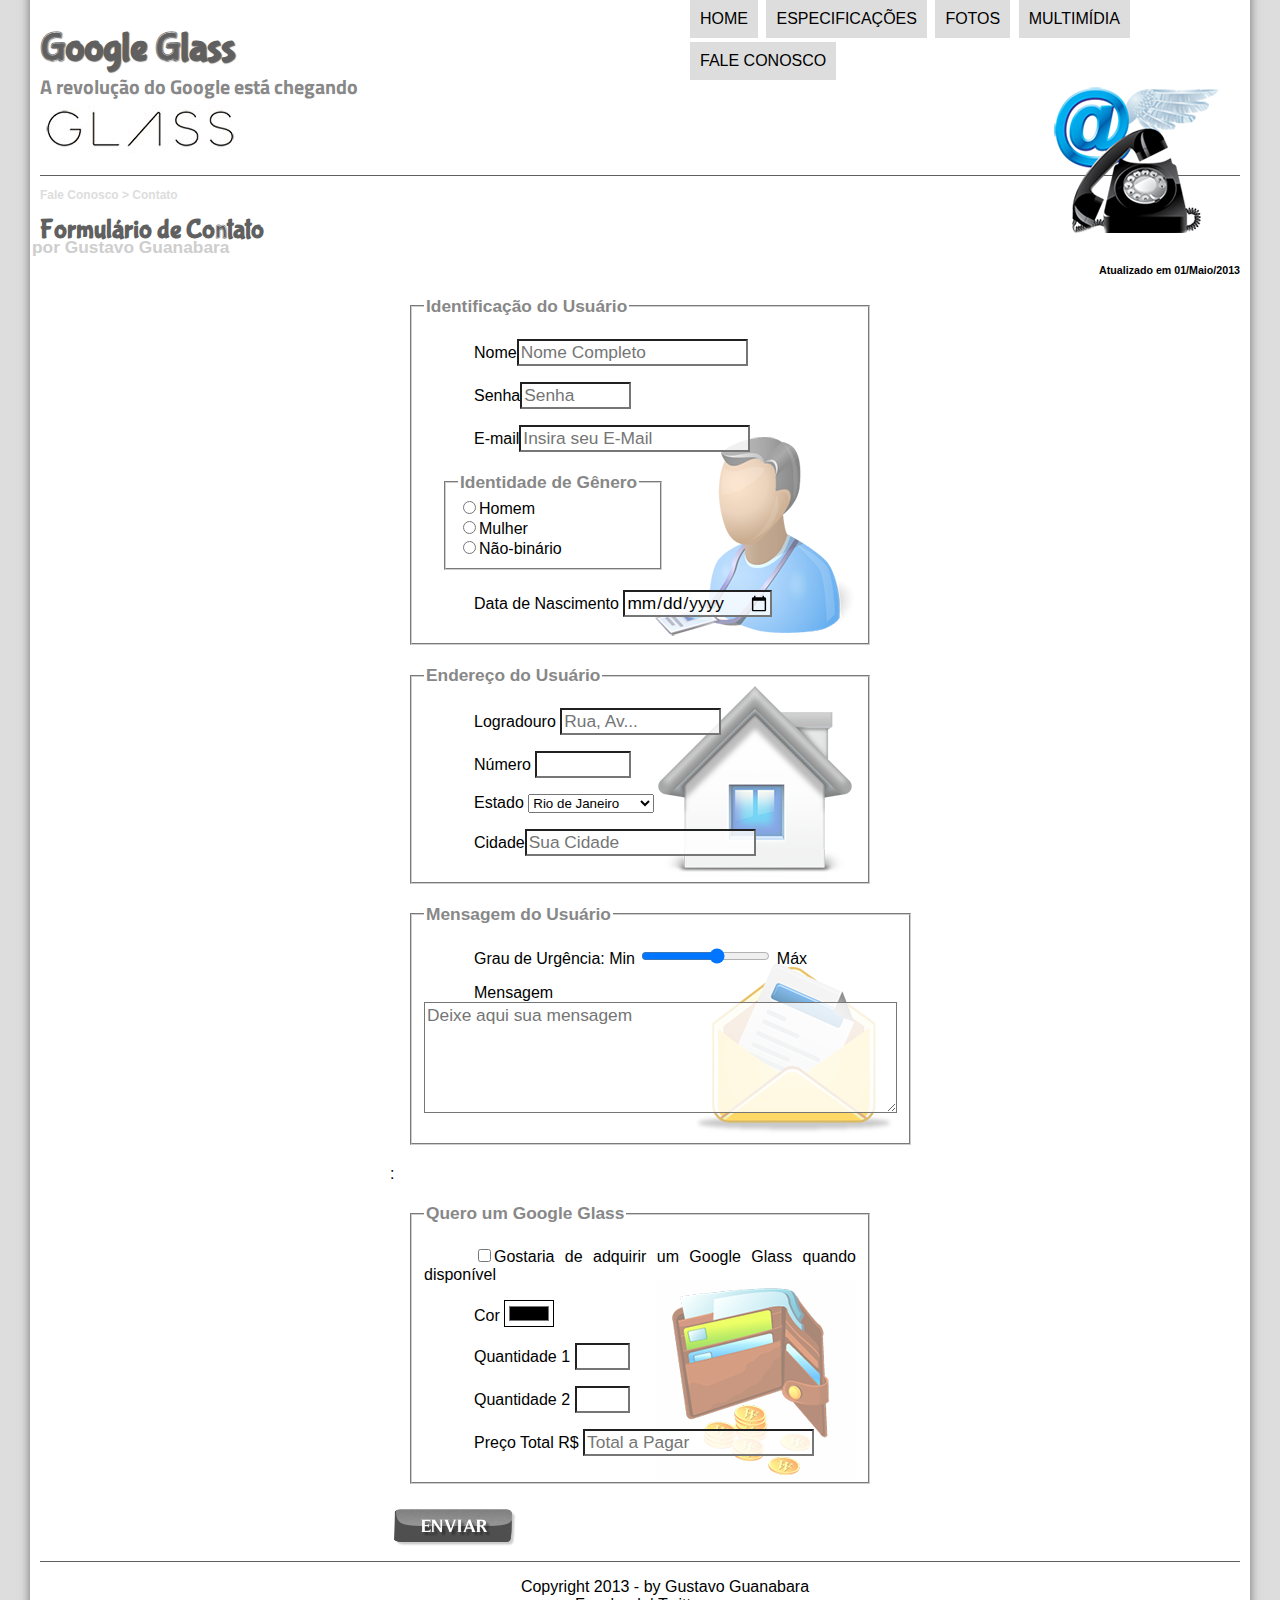
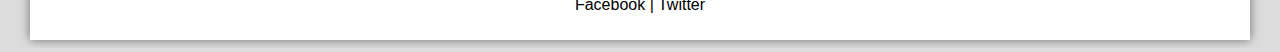
<file: fale-conosco.html>
<!doctype html>
<html lang="pt-br">
<head>

    <meta charset="UTF-8"/>
    <title>
        Tudo sobre Google Glass
    </title>
    <link rel="stylesheet" type="text/css" href="_css/estilo.css"/>
    <link rel="stylesheet" type="text/css" href="_css/form.css"/>
</head>
<script src="_javascript/funcoes.js"></script>

<script>
    function calc_total() {
    var qnt1 = Number(document.getElementById('cQnt1').value)
    var qnt2 = Number(document.getElementById('cQnt2').value)
    var tot = qnt1*qnt2
    document.getElementById('cPre').value = tot
    } 
</script>

<body>
<div id="interface">

    <header id="cabecalho">
        <hgroup>
            <h1>Google Glass</h1>
            <h2>A revolução do Google está chegando</h2>
        </hgroup>
        <img id="icone" src="_imagens/contato.png">

        <nav id="menu">
            <h1>Menu Principal</h1>
            <ul>
                <li onmouseover="mudaFoto('_imagens/home.png')" onmouseout="mudaFoto('_imagens/glass-oculos-preto-peq.png')"> <a href="index.html">Home</a></li>
                <li onmouseover="mudaFoto('_imagens/especificacoes.png')" onmouseout="mudaFoto('_imagens/glass-oculos-preto-peq.png')"> <a href="specs.html">Especificações</a></li>
                <li onmouseover="mudaFoto('_imagens/fotos.png')" onmouseout="mudaFoto('_imagens/glass-oculos-preto-peq.png')"> <a href="fotos.html">Fotos</a></li>
                <li onmouseover="mudaFoto('_imagens/multimidia.png')" onmouseout="mudaFoto('_imagens/glass-oculos-preto-peq.png')"> <a href="multimidia.html">Multimídia</a></li>
                <li onmouseover="mudaFoto('_imagens/contato.png')" onmouseout="mudaFoto('_imagens/glass-oculos-preto-peq.png')"> <a href="fale-conosco.html">Fale conosco</a></li>
            </ul>
        </nav>

    </header>

    <header id="cabecalho-artigo">
        <hgroup>
            <h3>Fale Conosco > Contato</h3>
            <h1>Formulário de Contato</h1>
            <h2>por Gustavo Guanabara</h2>
            <h4>Atualizado em 01/Maio/2013</h4>
        </hgroup>
    </header>


    <form method="post" id="fContato" action="mailto:emailprareceberspam3@gmail.com" oninput="calc_total();">
        <fieldset id="usuario">
            <legend>Identificação do Usuário</legend>
            <p><label for="cNome">Nome</label><input type="text" name="tNome" id="cNome" size="20" maxlength="30" placeholder="Nome Completo"></p>
            <p><label for="cSenha">Senha</label><input type="password" name="tSenha" id="cSenha" size="8" maxlength="8" placeholder="Senha"></p>
            <p><label for="cMail">E-mail</label><input type="email" name="tMail" id="cMail"size="20" maxlength="40" placeholder="Insira seu E-Mail"></p>
            <fieldset id="genero">
                <legend>Identidade de Gênero</legend>
                <input type="radio" name="tGenero" id="cHomem"><label for="cHomem">Homem</label><br/>
                <input type="radio" name="tGenero" id="cMulher"><label for="cMulher">Mulher</label><br/>
                <input type="radio" name="tGenero" id="cNB"><label for="cNB">Não-binário</label>
            </fieldset>
           <p>Data de Nascimento <input type="date" name="tNasc" id="cNasc"></p>
        </fieldset>

        <fieldset id="endereco">
            <legend>Endereço do Usuário</legend>
            <p><label for="cRua">Logradouro </label><input type="text" name="tRua" id="cRua" size="13" maxlength="80" placeholder="Rua, Av..."></p>
            <p><label for="cNum">Número </label><input type="number" name="tNum" id="cNum" min="0" max="99999"></p>
            <p><label for="cEst">Estado</label>
                <select name="tEst" id="cEst">
                    <optgroup label="Sudeste">
                        <option selected>Rio de Janeiro</option>
                        <option>São Paulo</option>
                    </optgroup>
                    <optgroup label="Sul">
                        <option>Paraná</option>
                        <option>Santa Catarina</option>
                    </optgroup>
                </select>
            </p>
            <p><label for="cCid">Cidade<input type="text" name="tCid" id="cCid" maxlength="40" size="20" placeholder="Sua Cidade" list="cidades"></label></p>
            <datalist id="cidades">
                <option value="Rio de Janeiro"></option>
                <option value="Nova Iguaçu"></option>
                <option value="Niteroi"></option>
                <option value="Belford Roxo"></option>
            </datalist>
        </fieldset>

        <fieldset id="mensagem">
            <legend>Mensagem do Usuário</legend>
            <p><label for="cUrg">Grau de Urgência: </label>Min
                <input type="range" name="tUrg" id="cUrg" min="0" max="10" step="2">
                Máx</p>
            <p><label for="cMsg">Mensagem</label>
            <textarea name="tMsg" id="cMsg" cols="45" rows="5" placeholder="Deixe aqui sua mensagem"></textarea></p>
        </fieldset>:

        <fieldset id="pedido">
            <legend>Quero um Google Glass</legend>
            <p><input type="checkbox" name="tGG" id="cGG"><label for="cGG">Gostaria de adquirir um Google Glass quando disponível</label></p>
            <p><label for="cCor">Cor <input type="color" name="tCor" id="cCor"></label></p>
            <p><label for="cQnt1">Quantidade 1 <input type="number" name="tQnt1" id="cQnt1" min="0" max="5"></label></p>
            <p><label for="cQnt2">Quantidade 2 <input type="number" name="tQnt2" id="cQnt2" min="0" max="5"></label></p>
            <p><label for="cPre">Preço Total R$ <input type="text" name="tPre" id="cPre" placeholder="Total a Pagar" readonly></label></p>
        </fieldset>

        <script>
            /*function calc_total(){
                var qnt = Number(document.getElementById('cQnt').value)
                var tot = qnt*1500
                document.getElementById('cPre').value = tot
            }
        </script>
        

        <input type="image" src="_imagens/botao-enviar.png" name="tEnv" id="cEnv">
    </form>

    <footer id="rodape">
        <p>
            Copyright 2013 - by Gustavo Guanabara<br/>
            <a href="http://facebook.com/cursosemvideo" target="_blank"> Facebook </a> |
            <a href="http://twitter.com/cursosemvideo" target="_blank"> Twitter</a>
        </p>
    </footer>
</div>
</body>
</html>
</file>
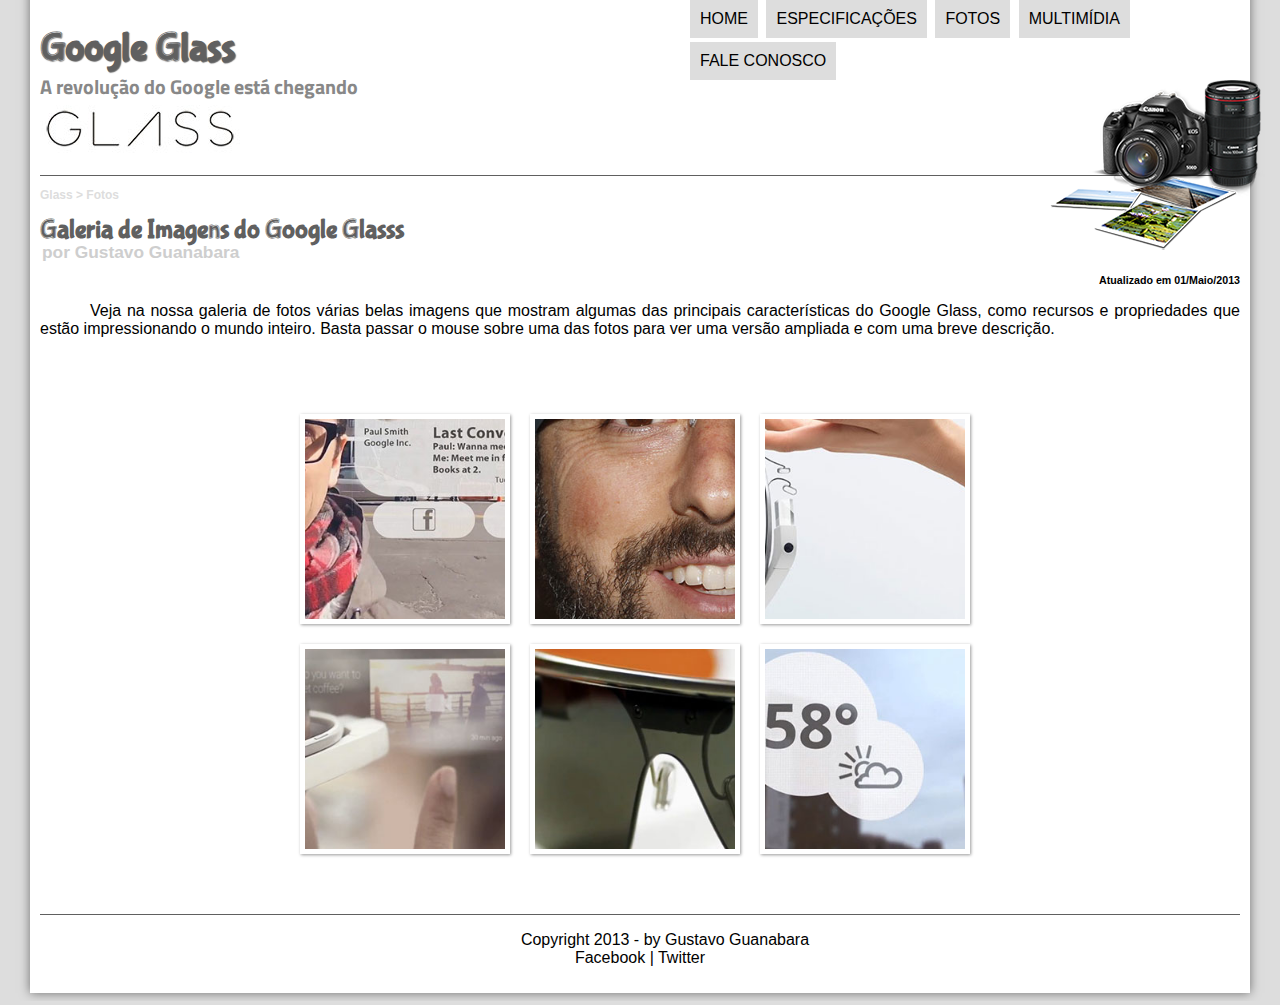
<file: fotos.html>
<!doctype html>
<html lang="pt-br">
<head>

    <meta charset="UTF-8"/>
    <title>
        Tudo sobre Google Glass
    </title>
    <link rel="stylesheet" type="text/css" href="_css/estilo.css"/>
    <link rel="stylesheet" type="text/css" href="_css/fotos.css"/>
</head>
<script src="_javascript/funcoes.js">
</script>
<body>
<div id="interface">

    <header id="cabecalho">
        <hgroup>
            <h1>Google Glass</h1>
            <h2>A revolução do Google está chegando</h2>
        </hgroup>
        <img id="icone" src="_imagens/fotos.png">

        <nav id="menu">
            <h1>Menu Principal</h1>
            <ul>
                <li onmouseover="mudaFoto('_imagens/home.png')" onmouseout="mudaFoto('_imagens/glass-oculos-preto-peq.png')"> <a href="index.html">Home</a></li>
                <li onmouseover="mudaFoto('_imagens/especificacoes.png')" onmouseout="mudaFoto('_imagens/glass-oculos-preto-peq.png')"> <a href="specs.html">Especificações</a></li>
                <li onmouseover="mudaFoto('_imagens/fotos.png')" onmouseout="mudaFoto('_imagens/glass-oculos-preto-peq.png')"> <a href="fotos.html">Fotos</a></li>
                <li onmouseover="mudaFoto('_imagens/multimidia.png')" onmouseout="mudaFoto('_imagens/glass-oculos-preto-peq.png')"> <a href="multimidia.html">Multimídia</a></li>
                <li onmouseover="mudaFoto('_imagens/contato.png')" onmouseout="mudaFoto('_imagens/glass-oculos-preto-peq.png')"> <a href="fale-conosco.html">Fale conosco</a></li>
            </ul>
        </nav>

    </header>

    <section id="corpo-full">
        <article id="noticia-principal">

            <header id="cabecalho-artigo">
                <hgroup>
                    <h3> Glass > Fotos</h3>
                    <h1>Galeria de Imagens do Google Glasss</h1>
                    <h2>por Gustavo Guanabara</h2>
                    <h4>Atualizado em 01/Maio/2013</h4>
                </hgroup>
            </header>
<p>Veja na nossa galeria de fotos várias belas imagens que mostram algumas das principais características do  Google Glass, como recursos e propriedades que estão impressionando o mundo inteiro. Basta passar o mouse sobre uma das fotos para ver uma versão ampliada e com uma breve descrição.</p>

            <ul id="album-fotos">
                <li id="foto-01"><span>Agenda e lembretes</span></li>
                <li id="foto-02"><span>Sergey Brin usando o Glass</span></li>
                <li id="foto-03"><span>Leve e compacto</span></li>
                <li id="foto-04"><span>Sensação de uma tela de 50"</span></li>
                <li id="foto-05"><span>Vários tipos de lente</span></li>
                <li id="foto-06"><span>Informações importantes</span></li>
            </ul>
        </article>
    </section>

    <footer id="rodape">
        <p>
            Copyright 2013 - by Gustavo Guanabara<br/>
            <a href="http://facebook.com/cursosemvideo" target="_blank"> Facebook </a> |
            <a href="http://twitter.com/cursosemvideo" target="_blank"> Twitter</a>
        </p>
    </footer>
</div>
</body>
</html>
</file>
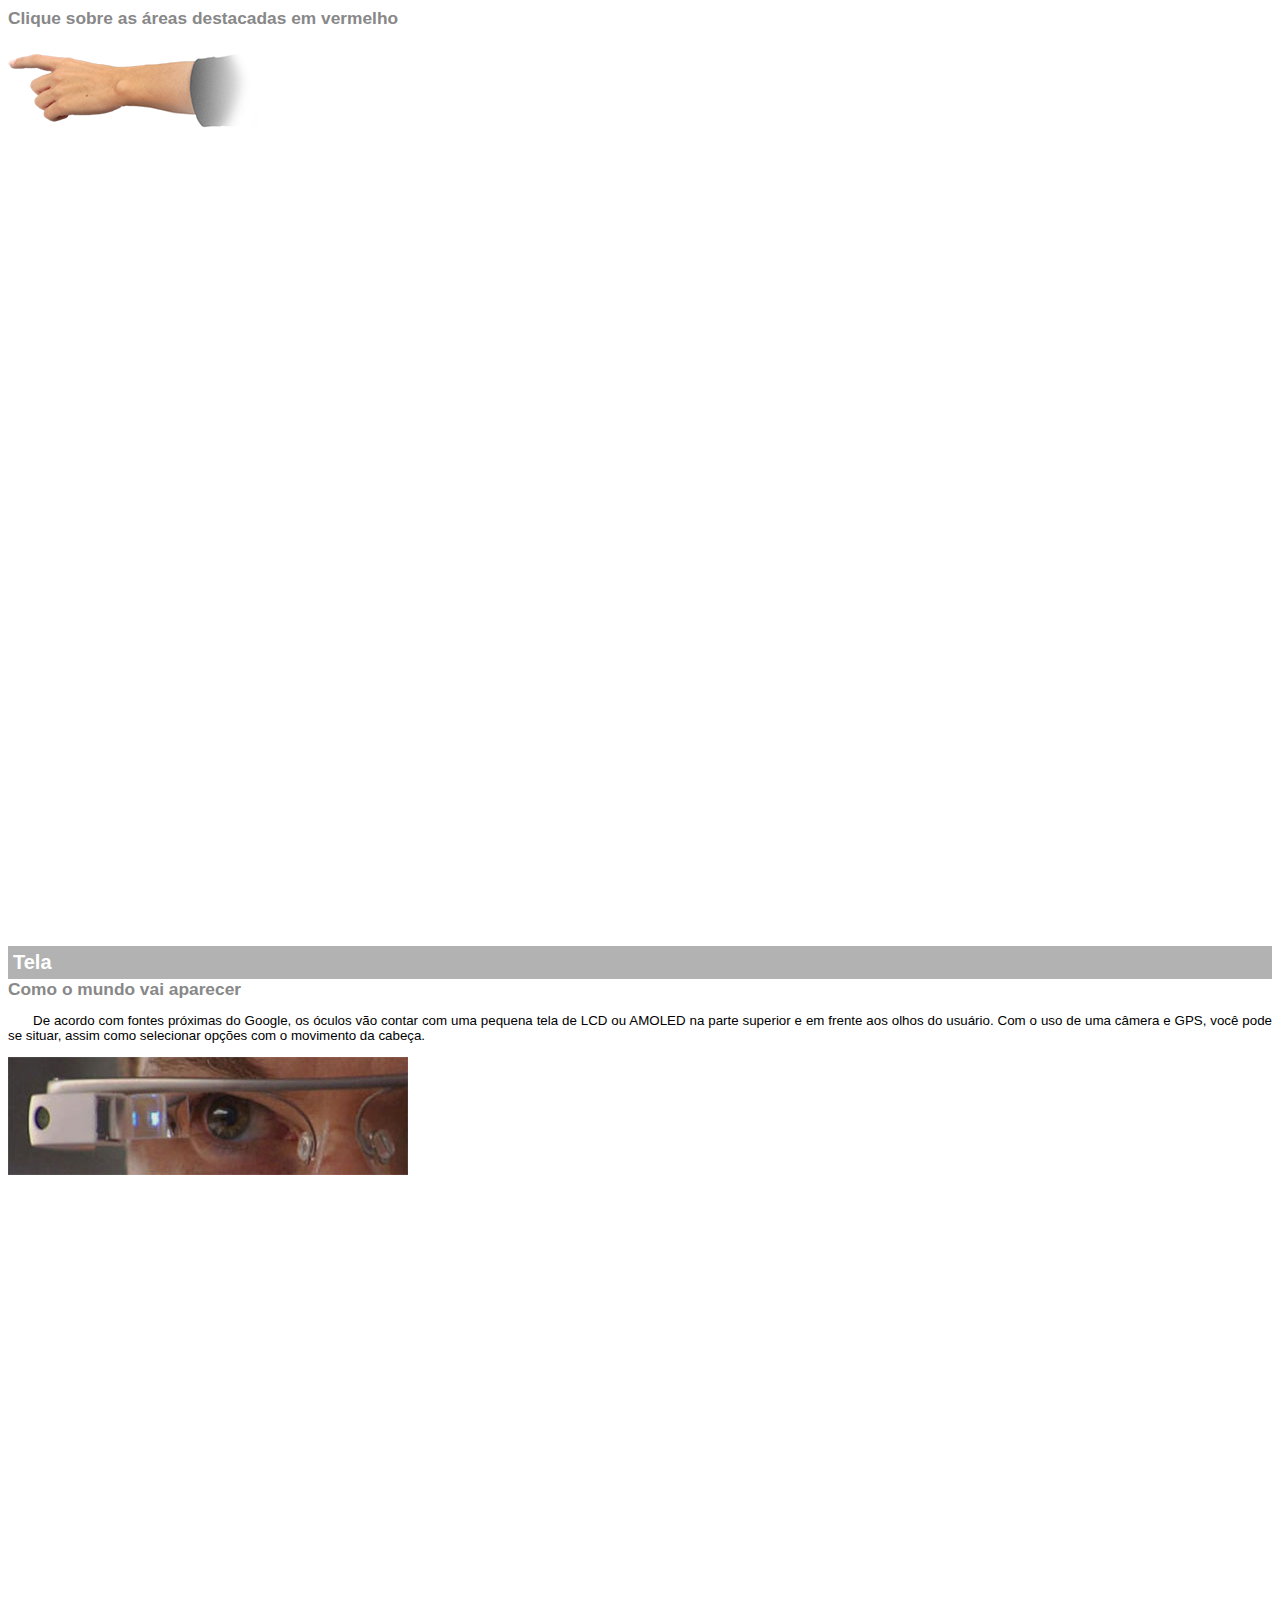
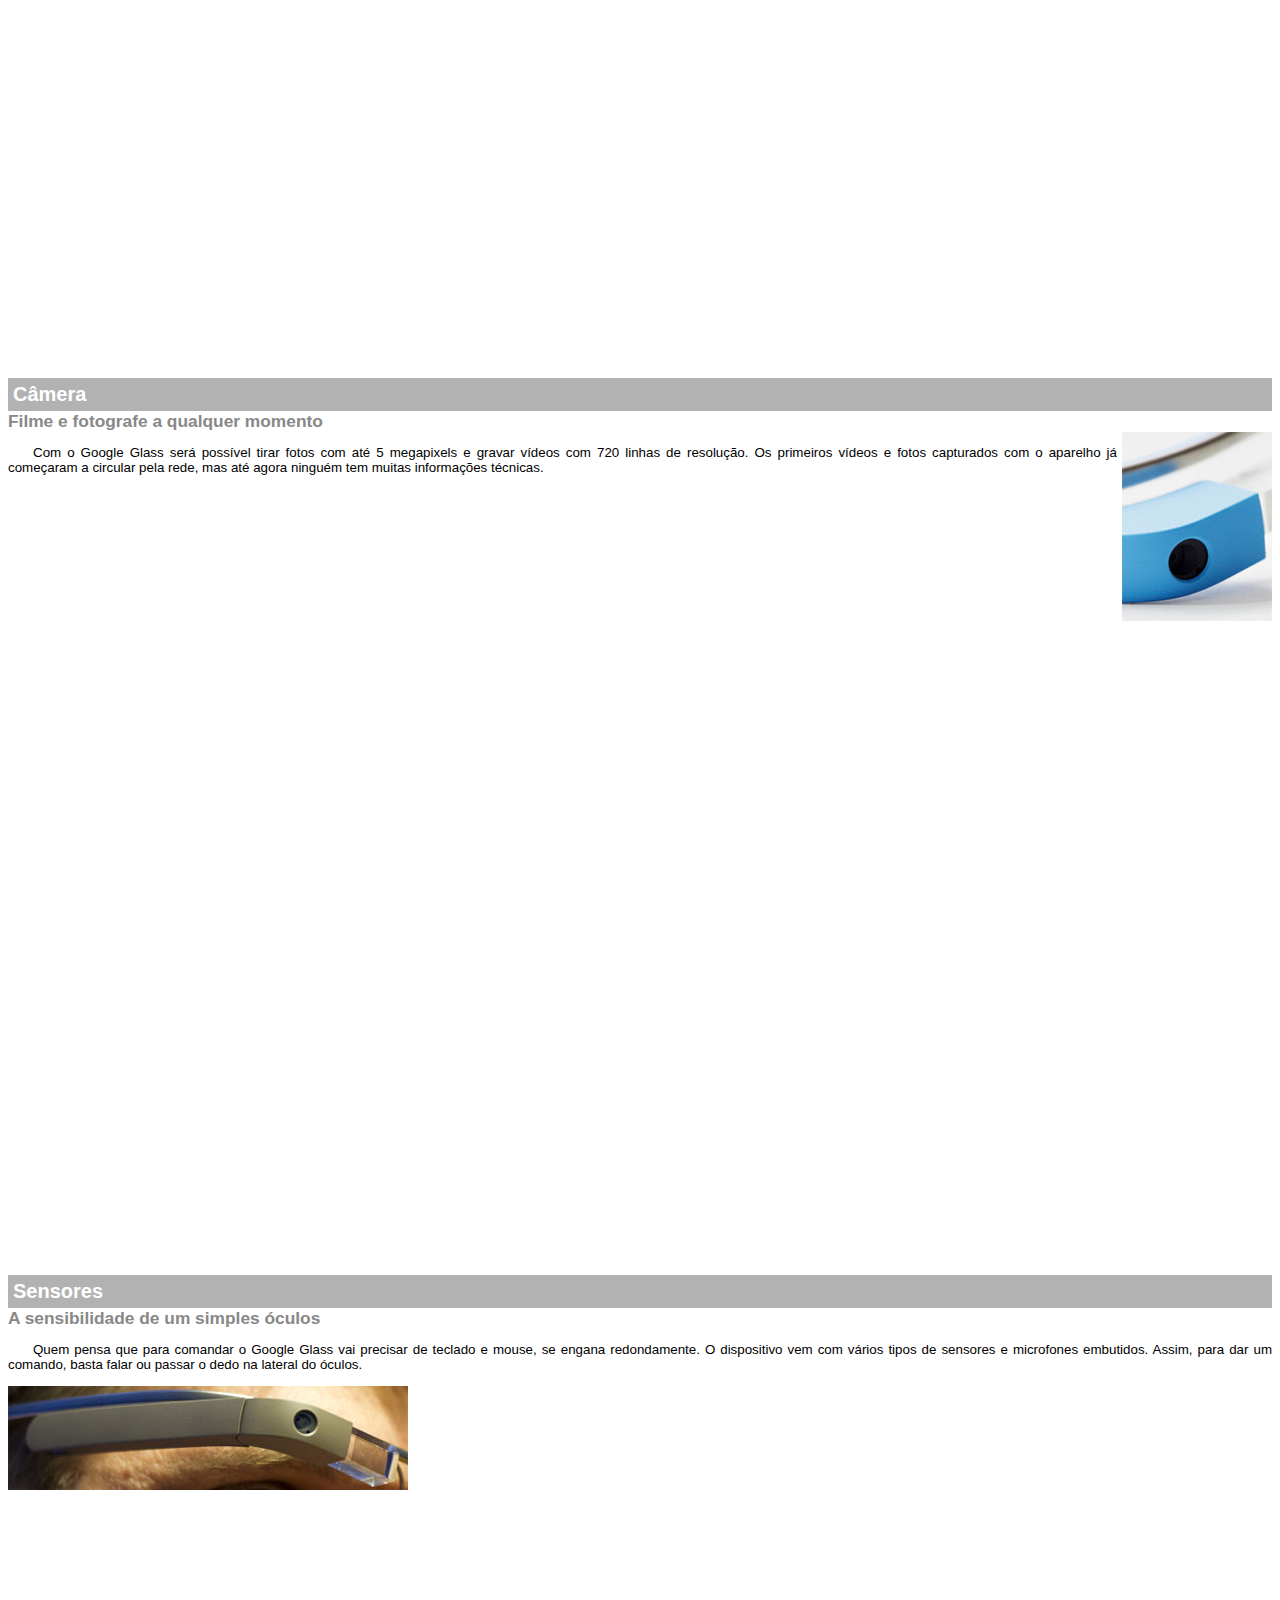
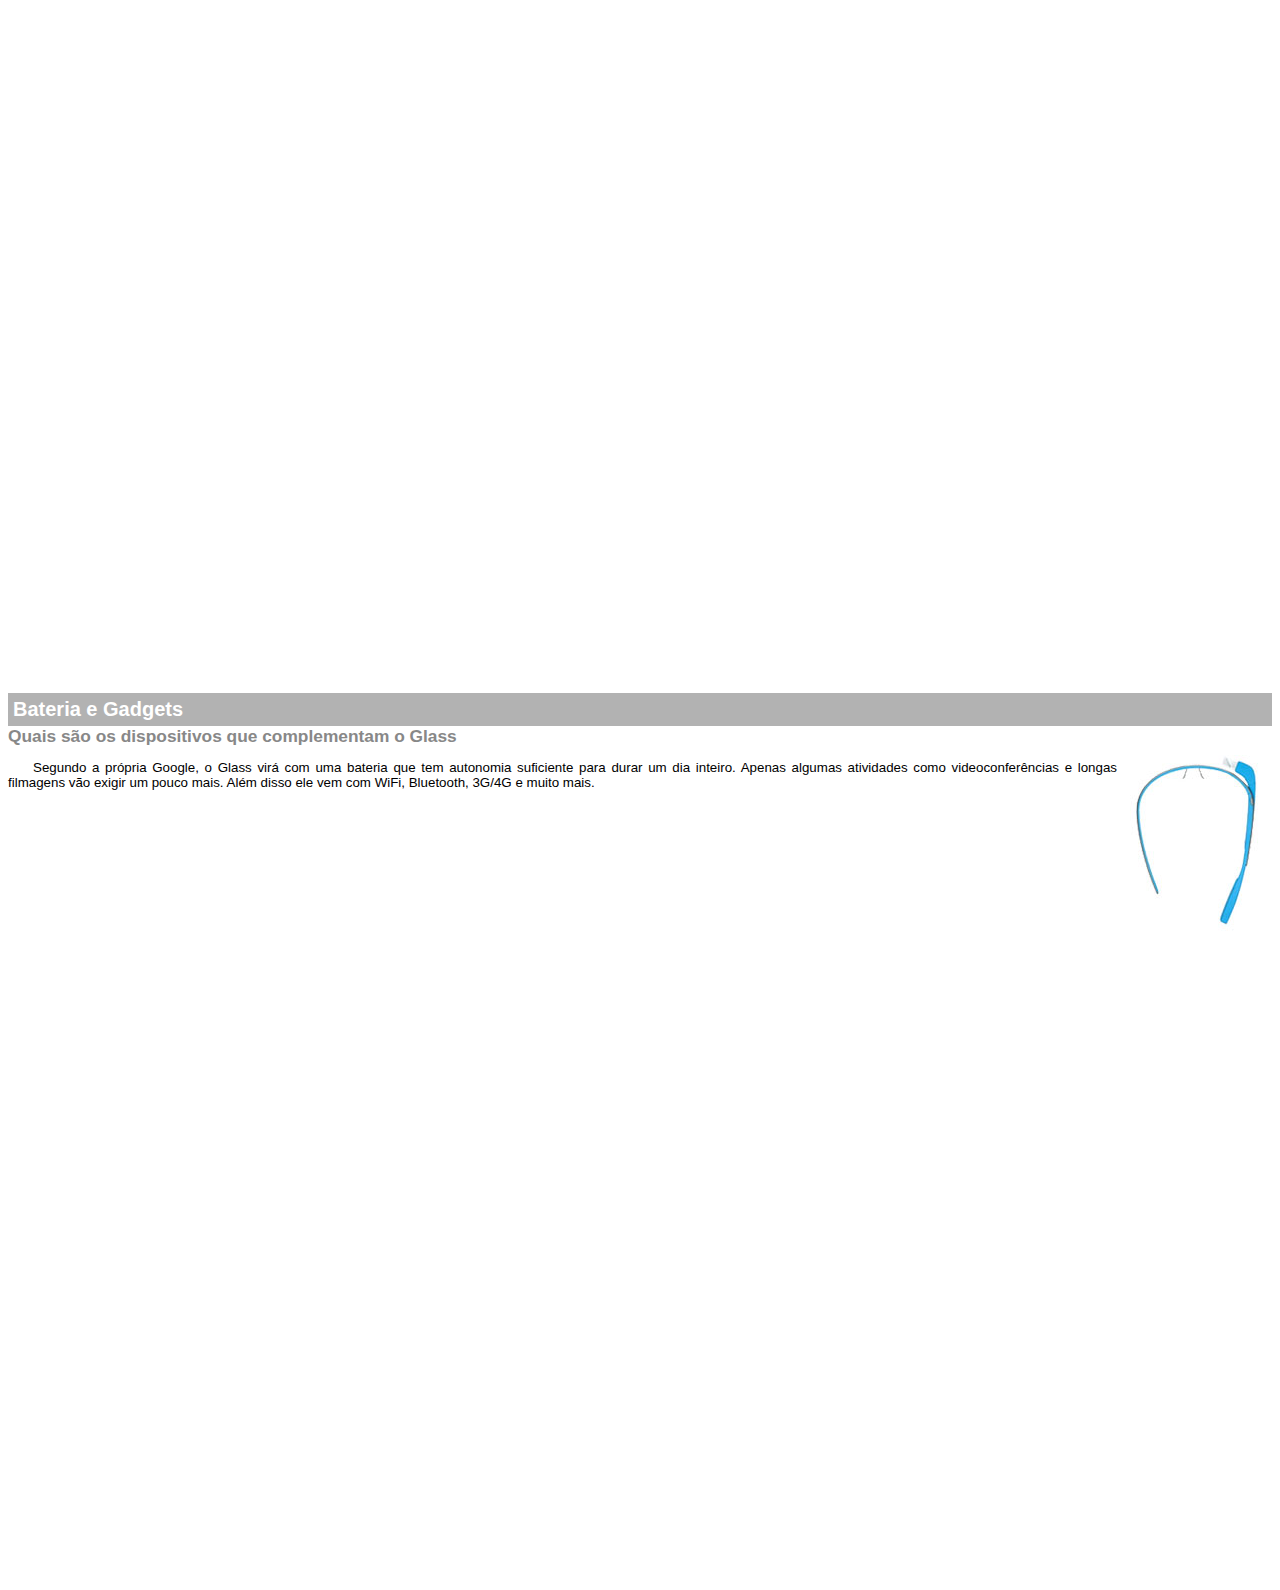
<file: google-glass.html>
<!doctype html>
<html>
<head>
    <meta charset="UTF-8">
    <title>Informações sobre Google Glass</title>
    <style>
        body{
            font-family: Arial, sans-serif;
            font-size: 10pt;
        }
        p{
            text-align: justify;
            text-indent: 25px;
        }
        article h1{
            font-size: 15pt;
            color: #fff;
            background-color: rgba(0, 0, 0, 0.3);
            padding: 5px;
            margin: 0px;
        }
        article h2{
            font-size: 13pt;
            color: #888888;
            margin: 0px;
        }
        article{
            margin-bottom: 800px;
        }
        img.img-dir{
            display: block;
            float: right;
            margin-left: 5px;
        }
    </style>
</head>

<body>
<article id="topo">
    <header>
        <h2>Clique sobre as áreas destacadas em vermelho</h2>
    <img src="_imagens/mao.png" alt="Mão apontando pra esquerda">
    </header>
</article>

<article id="tela">
    <header>
        <h1>Tela</h1>
        <h2>Como o mundo vai aparecer</h2>
    </header>
        <p>De acordo com fontes próximas do Google, os óculos vão contar com uma pequena tela de LCD ou AMOLED na parte
            superior e em frente aos olhos do usuário. Com o uso de uma câmera e GPS, você pode se situar, assim como
            selecionar opções com o movimento da cabeça.</p>
        <img src="_imagens/det-tela.jpg" alt="Tela do google glass">
</article>

<article id="camera">
    <header>
        <h1>Câmera</h1>
        <h2>Filme e fotografe a qualquer momento</h2>
    </header>
        <img src="_imagens/det-camera.jpg" class="img-dir" alt="Câmera do Google Glass">
        <p>Com o Google Glass será possível tirar fotos com até 5 megapixels e gravar vídeos com 720 linhas de
            resolução.
            Os primeiros vídeos e fotos capturados com o aparelho já começaram a circular pela rede, mas até agora
            ninguém tem muitas informações técnicas.</p>
</article>

<article id="sensores">
    <header>
        <h1>Sensores</h1>
        <h2>A sensibilidade de um simples óculos</h2>
    </header>
        <p>Quem pensa que para comandar o Google Glass vai precisar de teclado e mouse, se engana redondamente. O
            dispositivo vem com vários tipos de sensores e microfones embutidos. Assim, para dar um comando, basta falar
            ou passar o dedo na lateral do óculos.</p>
        <img src="_imagens/det-touch.jpg" alt="Sensor do Google Glass">
</article>

<article id="bateria">
    <header>
        <h1>Bateria e Gadgets</h1>
        <h2>Quais são os dispositivos que complementam o Glass</h2>
    </header>
        <img src="_imagens/det-bateria.jpg" class="img-dir" alt="Bateria e Gadgets do Google Glass">
        <p>Segundo a própria Google, o Glass virá com uma bateria que tem autonomia suficiente para durar um dia
            inteiro.
            Apenas algumas atividades como videoconferências e longas filmagens vão exigir um pouco mais. Além disso ele
            vem com WiFi, Bluetooth, 3G/4G e muito mais.</p>
</article>
</body>
</html>
</file>
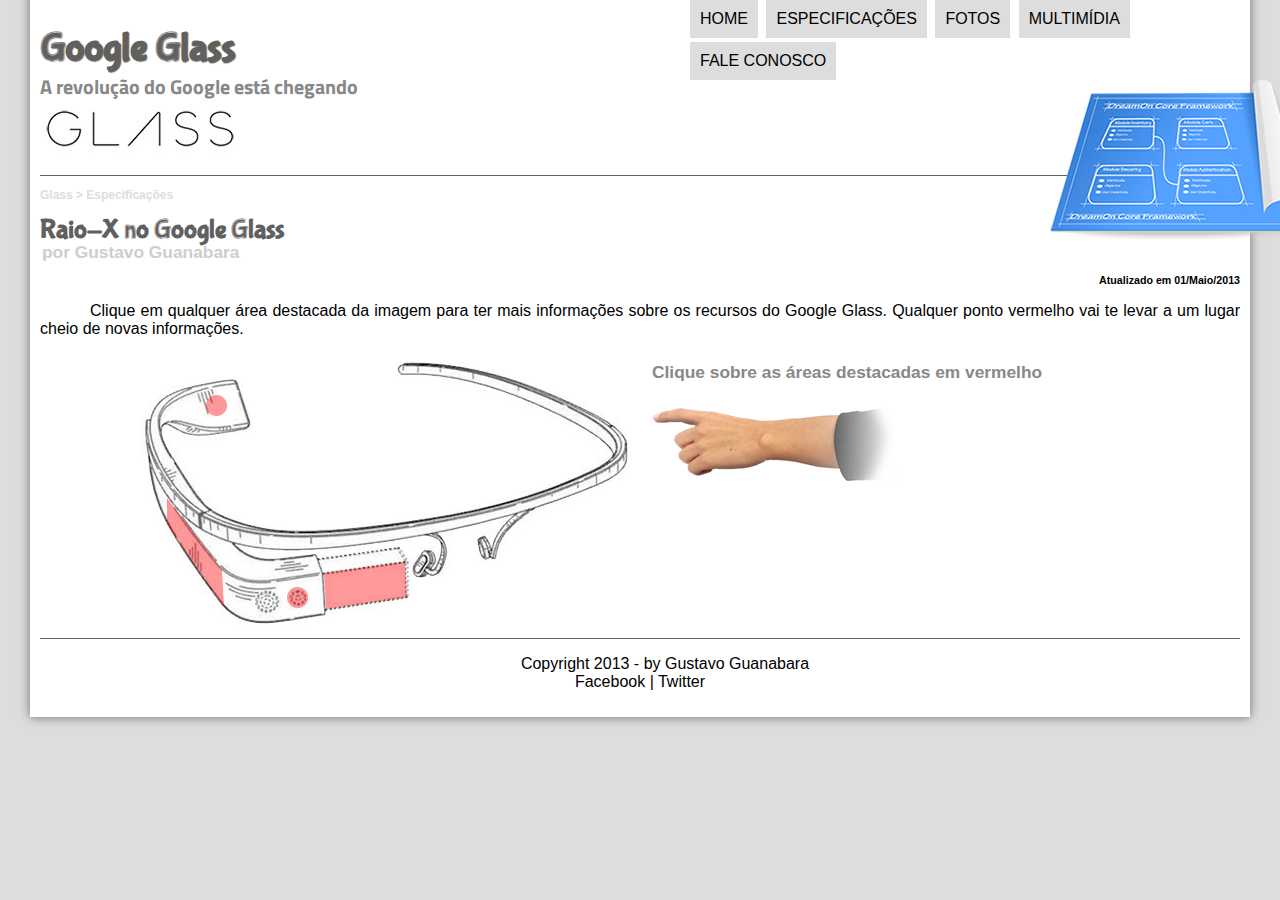
<file: specs.html>
<!doctype html>
<html lang="pt-br">
<head>

    <meta charset="UTF-8"/>
    <title>
        Tudo sobre Google Glass
    </title>
    <link rel="stylesheet" type="text/css" href="_css/estilo.css"/>
    <link rel="stylesheet" href="_css/specs.css">
</head>
<script src="_javascript/funcoes.js">
</script>
<body>
<div id="interface">

    <header id="cabecalho">
        <hgroup>
            <h1>Google Glass</h1>
            <h2>A revolução do Google está chegando</h2>
        </hgroup>
        <img id="icone" src="_imagens/especificacoes.png">

        <nav id="menu">
            <h1>Menu Principal</h1>
            <ul>
                <li onmouseover="mudaFoto('_imagens/home.png')" onmouseout="mudaFoto('_imagens/glass-oculos-preto-peq.png')"> <a href="index.html">Home</a></li>
                <li onmouseover="mudaFoto('_imagens/especificacoes.png')" onmouseout="mudaFoto('_imagens/glass-oculos-preto-peq.png')"> <a href="specs.html">Especificações</a></li>
                <li onmouseover="mudaFoto('_imagens/fotos.png')" onmouseout="mudaFoto('_imagens/glass-oculos-preto-peq.png')"> <a href="fotos.html">Fotos</a></li>
                <li onmouseover="mudaFoto('_imagens/multimidia.png')" onmouseout="mudaFoto('_imagens/glass-oculos-preto-peq.png')"> <a href="multimidia.html">Multimídia</a></li>
                <li onmouseover="mudaFoto('_imagens/contato.png')" onmouseout="mudaFoto('_imagens/glass-oculos-preto-peq.png')"> <a href="fale-conosco.html">Fale conosco</a></li>
            </ul>
        </nav>

    </header>


    <section id="corpo-full">
            <article id="noticia-principal">

                <header id="cabecalho-artigo">
                    <hgroup>
                        <h3> Glass > Especificações</h3>
                        <h1>Raio-X no Google Glass</h1>
                        <h2>por Gustavo Guanabara</h2>
                        <h4>Atualizado em 01/Maio/2013</h4>
                    </hgroup>
                </header>
            </article>
    </section>
        <p>Clique em qualquer área destacada da imagem para ter mais informações sobre os recursos do Google Glass.
                Qualquer ponto vermelho vai te levar a um lugar cheio de novas informações.</p>

        <section id="conteudo">
            <img src="_imagens/glass-esquema-marcado.jpg" usemap="#meu-mapa">
            <map name="meu-mapa">
                <area shape="rect" coords="179,202,270,260" href="google-glass.html#tela" id="det-tela" target="janela"/>
                <area shape="circle" coords="158,243,12" href="google-glass.html#camera" target="janela"/>
                <area shape="circle" coords="73,52,12" href="google-glass.html#bateria" target="janela"/>
                <area shape="poly" coords="28,143,83,216,84,249,27,169" href="google-glass.html#sensores" target="janela"/>
            </map>
            <iframe src="google-glass.html" name="janela" scrolling="no" id="frame-spec"></iframe>
        </section>


    <footer id="rodape">
        <p>
            Copyright 2013 - by Gustavo Guanabara<br/>
            <a href="http://facebook.com/cursosemvideo" target="_blank"> Facebook </a> |
            <a href="http://twitter.com/cursosemvideo" target="_blank"> Twitter</a>
        </p>
    </footer>
</div>
</body>
</html>
</file>
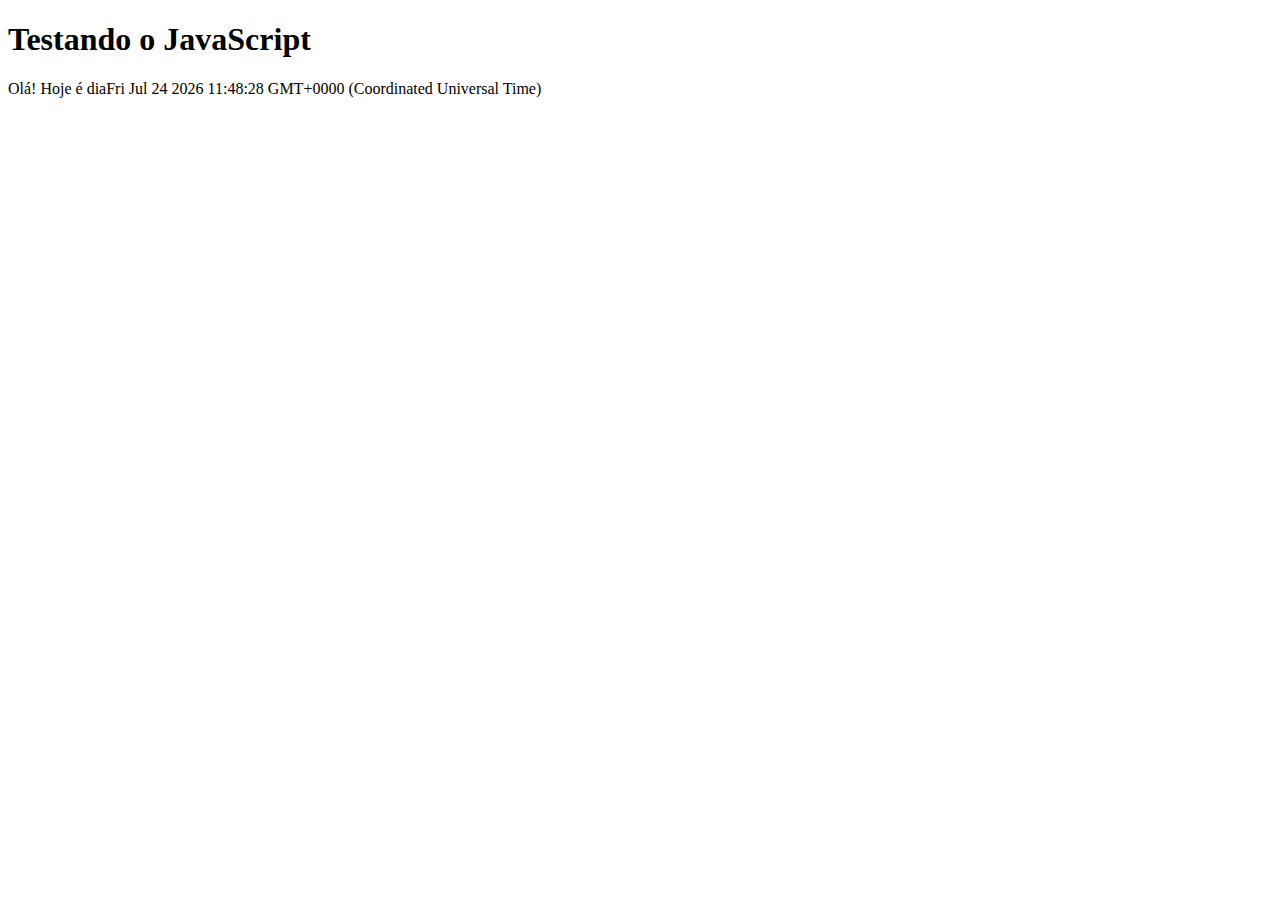
<file: _css/testejs01.html>
<!DOCTYPE html>
<html lang="pt-br">
<head>
    <meta charset="UTF-8">
    <title>Teste JavaScript</title>
</head>
<body>

    <h1>Testando o JavaScript</h1>
    <script>
        document.write("Olá! Hoje é dia" + Date())

    </script>

</body>
</html>
</file>
<file: _css/estilo.css>
@charset "UTF-8";
@import url('https://fonts.googleapis.com/css?family=Titillium+Web&display=swap');
@font-face {
    font-family: 'FonteLogo';
    src: url("../_fonts/bubblegum-sans-regular.otf");
}
body {
    background-color: #dddddd;
    color: none;
    font-family: Arial, sans-serif;
}

div#interface{
    width: 1200px;
    background-color: #fff;
    margin: -20px auto 0px auto;
    box-shadow: 0px 0px 10px rgba(0, 0, 0, 0.5);
    padding: 10px;
}

p {
    text-align: justify;
    text-indent: 50px;
}

a{
    color: #606060;
    text-decoration: none;
}

a:hover{
    text-decoration: underline;
}

header#cabecalho img#icone{
    position: absolute;
    left: 1050px;
    top: 80px;
}

header#cabecalho{
    border-bottom: 1px #606060 solid;
    height: 150px;
    background: url("../_imagens/glass-logo-peq.jpg") no-repeat 0px 80px;
}

header#cabecalho h1{
    font-family: 'FonteLogo', sans-serif;
    font-size: 30pt;
    color: #606060;
    text-shadow: 1px 1px 1px rgba(0, 0, 0, 0.6);
    padding: 0px;
    margin-bottom: 0px;
}

header#cabecalho h2{
    font-family: 'Titillium Web',sans-serif;
    color: #888888;
    font-size: 15pt;
    padding: 0px;
    margin-top: 0px;
}

/* Formatação do Menu */

nav#menu{
    display: block;

}

nav#menu ul{
    list-style: none;
    text-transform: uppercase;
    position: absolute;
    top: -18px;
    left: 648px;
}

nav#menu li{
    display: inline-block;
    background-color: #dddddd;
    padding: 10px;
    margin: 2px;
    transition: background-color 0.18s;
}

nav#menu li:hover{
    background-color: #606060;
}

nav#menu h1{
    display: none;
}

nav#menu a{
    color: black;
    text-decoration: none;
}

nav#menu a:hover{
    color: white;
    text-decoration: underline;
}

/*  Formatação de Imagens com Legendas  */

figure.foto-legenda{
    position: relative;
    border: 8px solid white;
    box-shadow: 1px 1px 4px black;
}

figure.foto-legenda img{
    width: 100%;
    height: 100%;
}

figure.foto-legenda figcaption{
    position: absolute;
    top: 0px;
    background-color: rgba(0,0,0,0.4);
    color: white;
    width: 100%;
    height: 100%;
    padding: 10px;
    box-sizing: border-box;
    opacity: 0;
    transition: opacity 0.25s;
    }


figure.foto-legenda:hover figcaption{
    opacity: 1;
}

section#corpo{
    display: block;
    width: 595px;
    float: left;
    border-right: 1px #606060 solid;
    padding-right: 20px;
}

article#noticia-principal h2{
    font-size: 16pt;
    color: #606060;
    background-color: #dddddd;
    padding: 5px 0px 5px 10px;
    margin: 10px 0px 10px 0px;
}

header#cabecalho-artigo h1{
    font-family: 'FonteLogo', sans-serif;
    font-size: 20pt;
    color: #606060;
    margin-bottom: 0px;
    margin-top: 0px;
}

header#cabecalho-artigo h2{
    font-size: 13pt;
    color: #cecece;
    background-color: #ffffff;
    margin: -8px;
}

header#cabecalho-artigo h3{
    font-size: 12px;
    color: #dddddd;
}

header#cabecalho-artigo h4{
    text-align: right;
    font-size: 8pt;
}

table#tabelaspec{
    border: 1px solid #606060;
    border-spacing: 0;
    margin-left: auto;
    margin-right: auto;

}

table#tabelaspec td{
    border: 1px solid #606060;
    padding: 10px;
    text-align: center;
    vertical-align: middle;
}

table#tabelaspec td.ce{
    color: #ffffff;
    background-color: #606060;
    vertical-align: top;
    font-weight: bold;
    text-align: right;
}

table#tabelaspec td.cd{
    background-color: #cecece;
    text-align: left;
}

table#tabelaspec caption{
    color: #888888;
    font-size: 13pt;
    font-weight: bolder;
}

table#tabelaspec caption span{
    display: block;
    float: right;
    color: #888888;
    font-size: 8pt;
    margin-top: 10px;
}

aside#lateral{
    display: block;
    width: 500px;
    float: right;
    background-color: #dddddd;
    margin-top: 10px;
    margin-right: 10px;
    padding: 0px 24px 10px 40px;
    box-shadow: 2px 2px 2px rgba(0, 0, 0, 0.5);
}

aside#lateral h1{
    font-family: 'FonteLogo', sans-serif;
    font-size: 20pt;
    color: #606060;
}

aside#lateral h2{
    background-color: #606060;
    font-size: 16pt;
    color: #ffffff;
    padding: 5px;

}

footer#rodape{
    clear: both;
    border-top: 1px #606060 solid;
}

footer#rodape p{
    text-align: center;
}

footer#rodape a{
    text-decoration: none;
    color: black;
}

footer#rodape a:hover{
    text-decoration: underline;
}
</file>
<file: _css/form.css>
@charset "UTF-8";

form {
    width: 500px;
    margin: auto;
}

input, textarea{
    font-family: sans-serif;
    font-weight: normal;
    font-size: 13pt;
    background-color: rgba(255, 255, 255, .8);
}

input:hover, textarea:hover{
    background-color: #ddd;
}

legend{
    color: #888888;
    font-weight: bold;
    font-size: 13pt;
    font-family: sans-serif;
}

fieldset{
    border-color: #cecece;
    margin: 20px;
}

fieldset#genero{
    width: 190px;
}

fieldset#usuario{
    background: url("../_imagens/icone-contato.png") no-repeat 95% 95%;
}

fieldset#endereco{
    background: url("../_imagens/icone-endereco.png") no-repeat 95% 95%;
}

fieldset#mensagem{
    background: url("../_imagens/icone-mensagem.png") no-repeat 95% 95%;
}

fieldset#pedido{
    background: url("../_imagens/icone-pagamento.png") no-repeat 95% 95%;
}
</file>
<file: _css/fotos.css>
@charset "UTF-8";

ul#album-fotos{
    width: 700px;
    margin: 0 auto;
    padding: 50px;
    overflow: hidden;
    list-style: none;
}

ul#album-fotos li{
    float: left;
    width: 200px;
    height: 200px;
    margin: 10px;
    border: 5px solid white;
    background-color: #fff;
    box-shadow: 1px 1px 3px rgba(0, 0, 0, 0.4);
    transition: 0.3s;
}

ul#album-fotos li:hover{
    transform: scale(1.5);
}

ul#album-fotos li#foto-01{
    background: url("../_imagens/galeria-01.jpg") no-repeat;
    background-position: 50% 50%;
    background-size: 400px 400px;
    background-color: white;
}

ul#album-fotos li#foto-01:hover{
    background-position: 0px 0px;
    background-size: 200px 200px;
}

ul#album-fotos li#foto-02{
    background: url("../_imagens/galeria-02.jpg") no-repeat;
    background-position: 50% 50%;
    background-size: 400px 400px;
    background-color: white;
}

ul#album-fotos li#foto-02:hover{
    background-position: 0px 0px;
    background-size: 200px 200px;
}

ul#album-fotos li#foto-03{
    background: url("../_imagens/galeria-03.jpg") no-repeat;
    background-position: 50% 50%;
    background-size: 400px 400px;
    background-color: white;
}

ul#album-fotos li#foto-03:hover{
    background-position: 0px 0px;
    background-size: 200px 200px;
}

ul#album-fotos li#foto-04{
    background: url("../_imagens/galeria-04.jpg") no-repeat;
    background-position: 50% 50%;
    background-size: 400px 400px;
    background-color: white;
}

ul#album-fotos li#foto-04:hover{
    background-position: 0px 0px;
    background-size: 200px 200px;
}

ul#album-fotos li#foto-05{
    background: url("../_imagens/galeria-05.jpg") no-repeat;
    background-position: 50% 50%;
    background-size: 400px 400px;
    background-color: white;
}

ul#album-fotos li#foto-05:hover{
    background-position: 0px 0px;
    background-size: 200px 200px;
}

ul#album-fotos li#foto-06{
    background: url("../_imagens/galeria-06.jpg") no-repeat;
    background-position: 50% 50%;
    background-size: 400px 400px;
    background-color: white;
}

ul#album-fotos li#foto-06:hover{
    background-position: 0px 0px;
    background-size: 200px 200px;
}

ul#album-fotos li span{
    opacity: 0;
    color: white;
    text-shadow: 1px 1px 1px #000000;
    background-color: rbga(0, 0, 0, 0.3);
    font-size: 9pt;
    line-height: 370px;
    padding: 5px;
}

ul#album-fotos li:hover span{
    opacity: 1;
}
</file>
<file: _css/specs.css>
@charset "UTF-8";

section#conteudo{
    width: 1000px;
    margin: auto;
}

iframe#frame-spec{
    width:490px;
    height: 280px;
    border: none;
    overflow: hidden;
}

iframe#frame-spec::-webkit-scrollbar{
    display: none;
}
</file>
